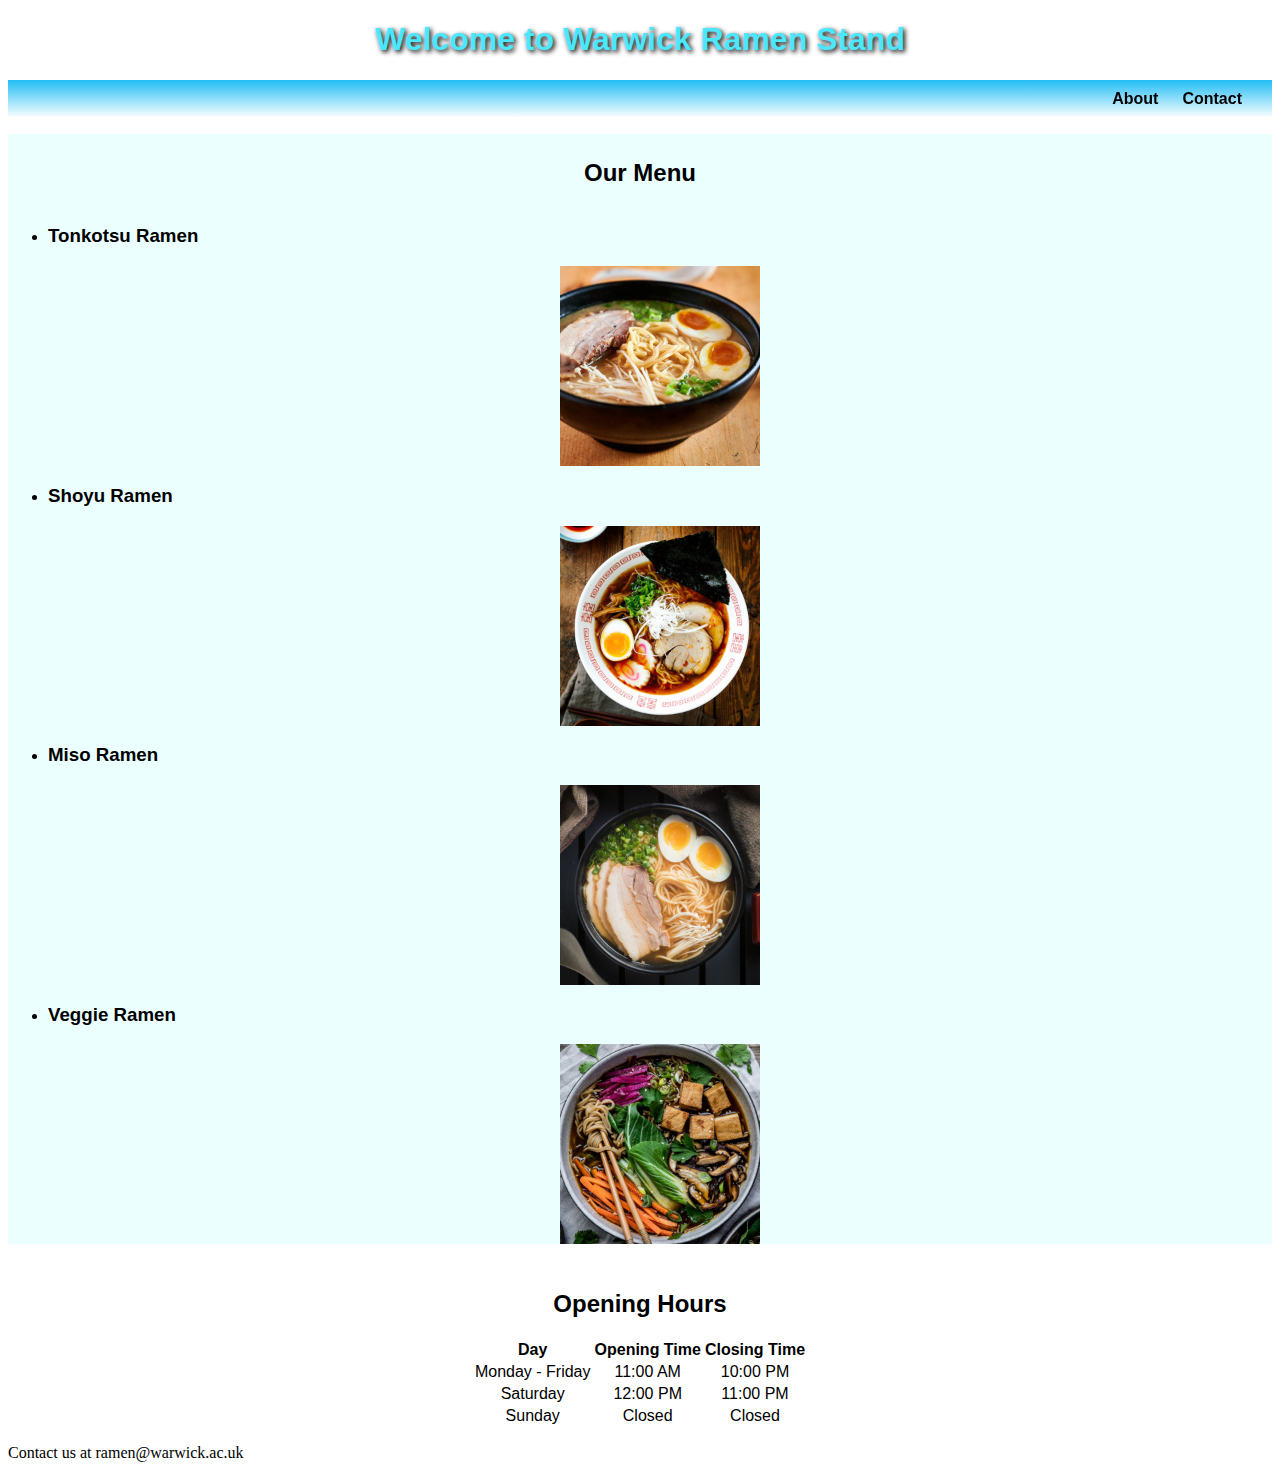
<file: Week_2/Ramen/index.html>
<!DOCTYPE html>
<html>

<head>
    <title>Warwick Ramen Stand</title>
</head>

<body>
    <header class="header">
        <h1>Welcome to Warwick Ramen Stand</h1>
        <link rel="stylesheet" href="css/ramen-styles.css">
    </header>
    <nav id="breadcrumbs">
        <ul>
            <li><a href="https://c1s4.ib4c.co.uk/">About</a></li>
            <li><a href="justfun">Contact</a></li>
        </ul>
    </nav>
    <section class="menu">
        <h2>Our Menu</h2>
        <ul>
            <li>
                <h3>Tonkotsu Ramen</h3>
                <img src="images/Tonkotsu.jpg" alt="Tonkotsu Ramen">
            </li>
            <li>
                <h3>Shoyu Ramen</h3>
                <img src="images/Shoyu.jpg" alt="Shoyu Ramen">
            </li>
            <li>
                <h3>Miso Ramen</h3>
                <img src="images/Miso.jpg" alt="Miso Ramen">
            </li>
            <li>
                <h3>Veggie Ramen</h3>
                <img src="images/Veggie.jpg" alt="Veggie Ramen">
            </li>
        </ul>
    </section>
    <section class="openinghours">
        <h2>Opening Hours</h2>
        <table>
            <tr>
                <th>Day</th>
                <th>Opening Time</th>
                <th>Closing Time</th>
            </tr>
            <tr>
                <td>Monday - Friday</td>
                <td>11:00 AM</td>
                <td>10:00 PM</td>
            </tr>
            <tr>
                <td>Saturday</td>
                <td>12:00 PM</td>
                <td>11:00 PM</td>
            </tr>
            <tr>
                <td>Sunday</td>
                <td>Closed</td>
                <td>Closed</td>
            </tr>
        </table>
    </section>
    <footer>
        <p>Contact us at ramen@warwick.ac.uk</p>
    </footer>
</body>

</html>
</file>
<file: Week_2/Ramen/css/ramen-styles.css>
.header {
    color: rgb(74, 231, 255);
    text-shadow: 2px 2px 5px rgb(0, 0, 0);
    font-family: 'Gill Sans', 'Gill Sans MT', Calibri, 'Trebuchet MS', sans-serif;
    text-align: center;
}

#breadcrumbs {
    position: sticky;
    top: 0;
}

#breadcrumbs ul {
    text-align: right;
    list-style: none;
    padding: 10px;
    background-image: linear-gradient(rgb(34, 189, 245), rgba(255, 255, 255, 0));
}

#breadcrumbs ul li {
    display: inline;
    margin-right: 20px;
}

#breadcrumbs ul li a {
    text-decoration: none;
    color: rgb(0, 0, 0);
    font-weight: bold;
    font-family: 'Gill Sans', 'Gill Sans MT', Calibri, 'Trebuchet MS', sans-serif;
}

#breadcrumbs ul li a:hover {
    text-decoration: none;
    color: rgb(255, 255, 255);
    font-family: 'Gill Sans', 'Gill Sans MT', Calibri, 'Trebuchet MS', sans-serif;
}

.menu {
    background-color: rgb(236, 255, 255);
    padding-top: 5px;
}

.menu h2 {
    text-align: center;
    font-family: 'Gill Sans', 'Gill Sans MT', Calibri, 'Trebuchet MS', sans-serif;
}

.menu ul {
    display: flex;
    flex-direction: column;
}

.menu ul li {
    flex-direction: column;
    flex-wrap: nowrap;
    font-family: 'Gill Sans', 'Gill Sans MT', Calibri, 'Trebuchet MS', sans-serif;
}

.menu img {
    width: 200px;

    display: flex;
    margin: 0 auto;
}

.openinghours {
    padding-top: 10px;
    text-align: center;
    font-family: 'Gill Sans', 'Gill Sans MT', Calibri, 'Trebuchet MS', sans-serif;
}

.openinghours table {
    margin: auto;
}
</file>
